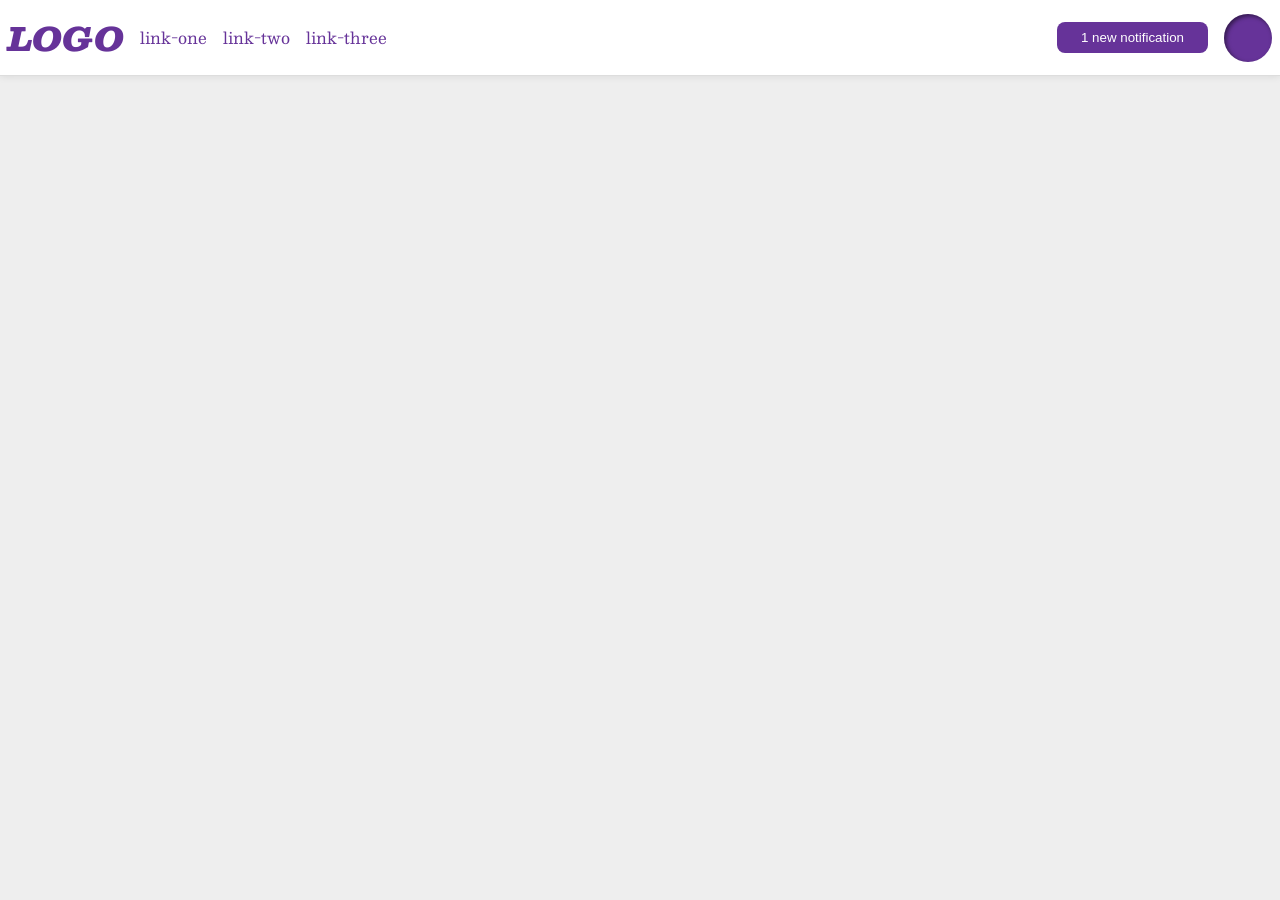
<file: foundations/flex/03-flex-header-2/index.html>
<!DOCTYPE html>
<html lang="en">
  <head>
    <meta charset="UTF-8">
    <meta http-equiv="X-UA-Compatible" content="IE=edge">
    <meta name="viewport" content="width=device-width, initial-scale=1.0">
    <title>Flex Header 2</title>
    <link rel="stylesheet" href="style.css">
  </head>
  <body>
    <div class="header">
      
      <div class="left-content">
        <div class="logo">
          LOGO
        </div>
        <ul class="links">
          <li><a href="https://google.com">link-one</a></li>
          <li><a href="https://google.com">link-two</a></li>
          <li><a href="https://google.com">link-three</a></li>
        </ul>
      </div>

      <div class="right-content">
        <button class="notifications">
          1 new notification
        </button>
        <div class="profile-image"></div>
      </div>     
      
    </div>
  </body>
</html>
</file>
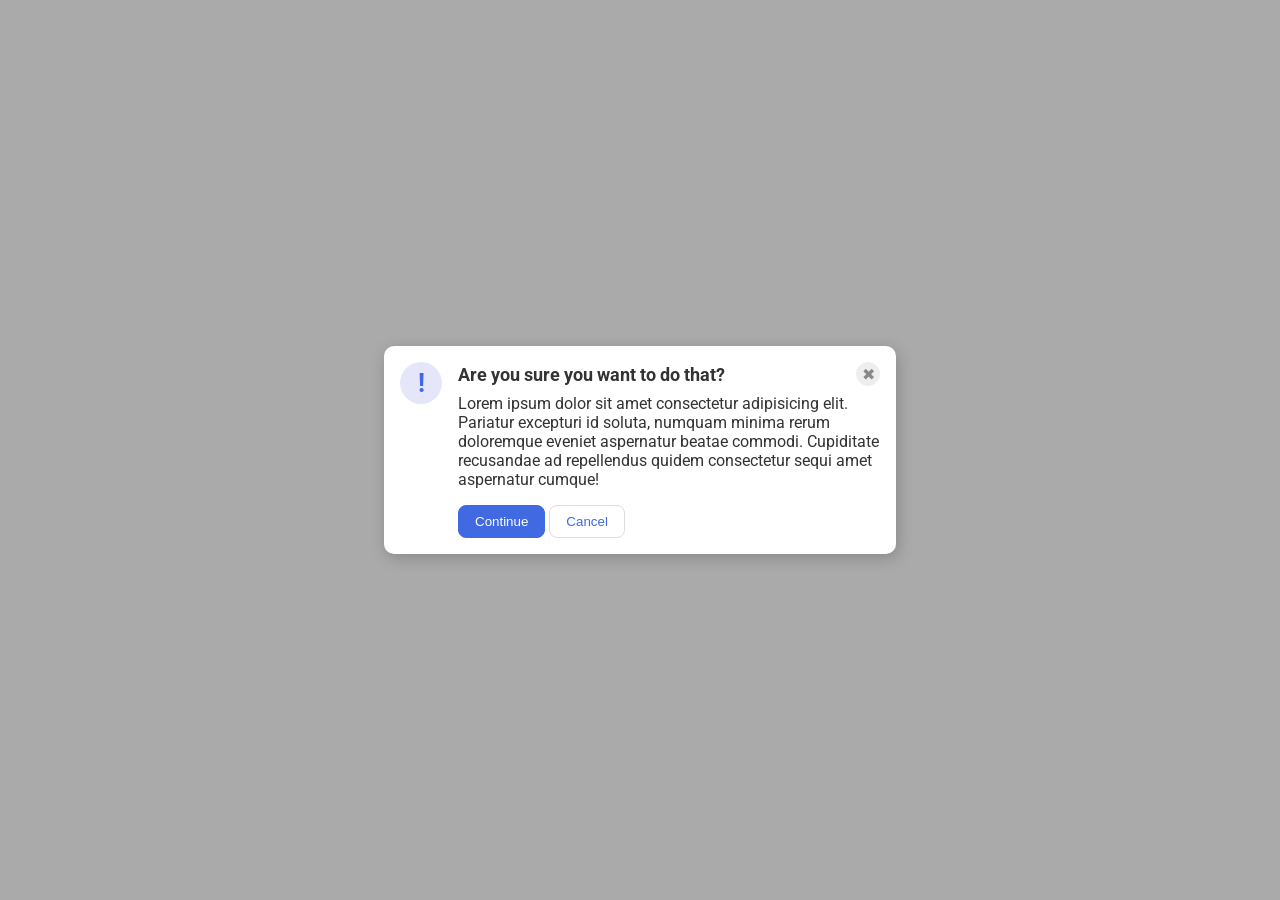
<file: foundations/flex/05-flex-modal/index.html>
<!DOCTYPE html>
<html lang="en">
  <head>
    <meta charset="UTF-8">
    <meta http-equiv="X-UA-Compatible" content="IE=edge">
    <meta name="viewport" content="width=device-width, initial-scale=1.0">
    <link rel="stylesheet" href="style.css">
    <title>Modal</title>
  </head>
  <body>
    <div class="modal">
      <div class="icon">!</div>
      <div class="content">
        <div class="header">Are you sure you want to do that?
          <button class="close-button">✖</button>
        </div>
        <div class="text">Lorem ipsum dolor sit amet consectetur adipisicing elit. Pariatur excepturi id soluta, numquam minima rerum doloremque eveniet aspernatur beatae commodi. Cupiditate recusandae ad repellendus quidem consectetur sequi amet aspernatur cumque!</div>
        <button class="continue">Continue</button>
        <button class="cancel">Cancel</button>
      </div>
    </div>
    
  </body>
</html>
</file>
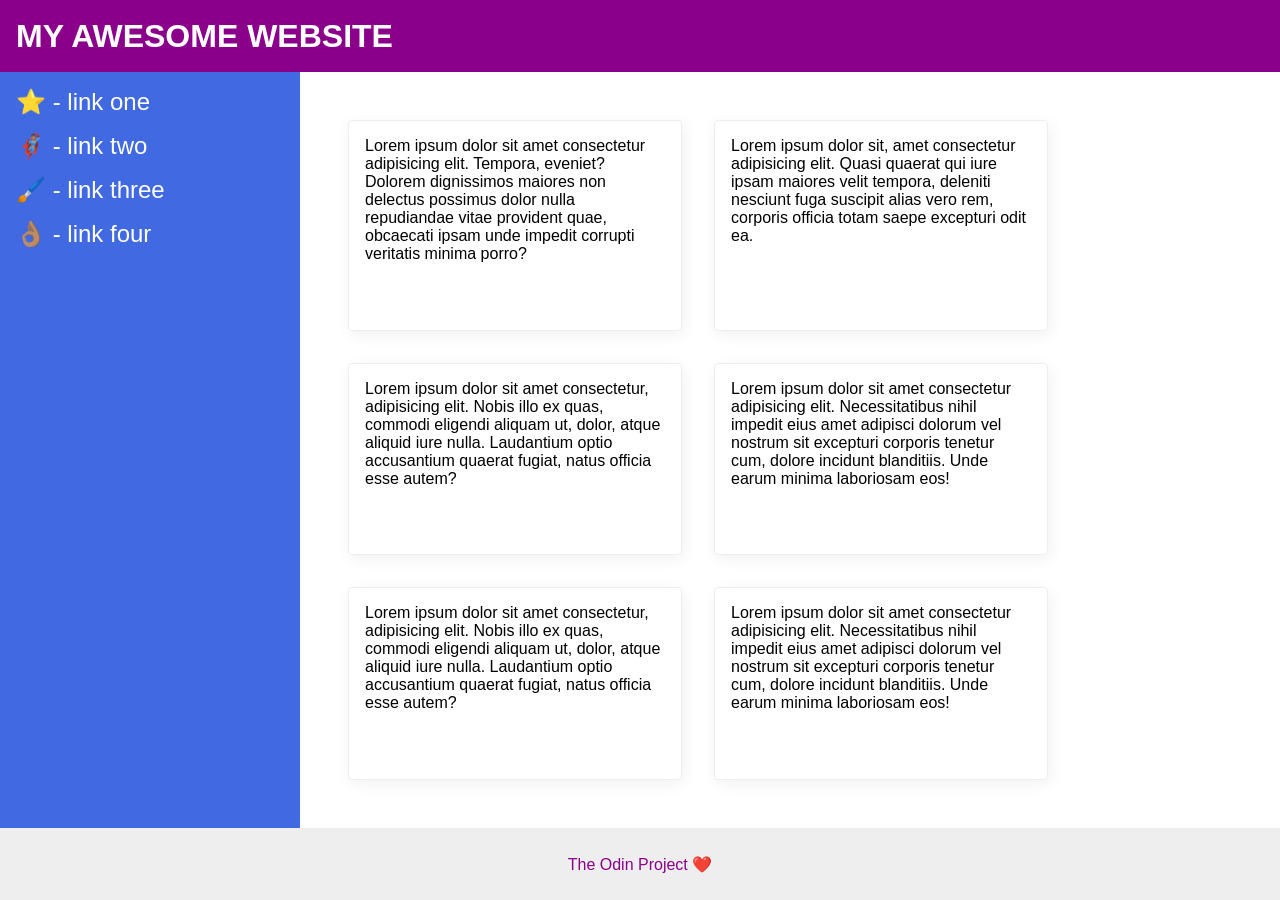
<file: foundations/flex/07-flex-layout-2/index.html>
<!DOCTYPE html>
<html lang="en">
  <head>
    <meta charset="UTF-8">
    <meta http-equiv="X-UA-Compatible" content="IE=edge">
    <meta name="viewport" content="width=device-width, initial-scale=1.0">
    <title>The Holy Grail</title>
    <link rel="stylesheet" href="style.css">
  </head>
  <body>
    <div class="header">
      MY AWESOME WEBSITE
    </div>
    
    <div class="content">
      <div class="sidebar">
        <ul>
          <li><a href="#">⭐ - link one</a></li>
          <li><a href="#">🦸🏽‍♂️ - link two</a></li>
          <li><a href="#">🖌️ - link three</a></li>
          <li><a href="#">👌🏽 - link four</a></li>
        </ul>
      </div>

      <div class="card-content">
        <div class="card">Lorem ipsum dolor sit amet consectetur adipisicing elit. Tempora, eveniet? Dolorem dignissimos maiores non delectus possimus dolor nulla repudiandae vitae provident quae, obcaecati ipsam unde impedit corrupti veritatis minima porro?</div>
        <div class="card">Lorem ipsum dolor sit, amet consectetur adipisicing elit. Quasi quaerat qui iure ipsam maiores velit tempora, deleniti nesciunt fuga suscipit alias vero rem, corporis officia totam saepe excepturi odit ea.</div>
        <div class="card">Lorem ipsum dolor sit amet consectetur, adipisicing elit. Nobis illo ex quas, commodi eligendi aliquam ut, dolor, atque aliquid iure nulla. Laudantium optio accusantium quaerat fugiat, natus officia esse autem?</div>
        <div class="card">Lorem ipsum dolor sit amet consectetur adipisicing elit. Necessitatibus nihil impedit eius amet adipisci dolorum vel nostrum sit excepturi corporis tenetur cum, dolore incidunt blanditiis. Unde earum minima laboriosam eos!</div>
        <div class="card">Lorem ipsum dolor sit amet consectetur, adipisicing elit. Nobis illo ex quas, commodi eligendi aliquam ut, dolor, atque aliquid iure nulla. Laudantium optio accusantium quaerat fugiat, natus officia esse autem?</div>
        <div class="card">Lorem ipsum dolor sit amet consectetur adipisicing elit. Necessitatibus nihil impedit eius amet adipisci dolorum vel nostrum sit excepturi corporis tenetur cum, dolore incidunt blanditiis. Unde earum minima laboriosam eos!</div>
      </div>
      
    </div>

    <div class="footer">
      The Odin Project ❤️
    </div>
  </body>
</html>
</file>
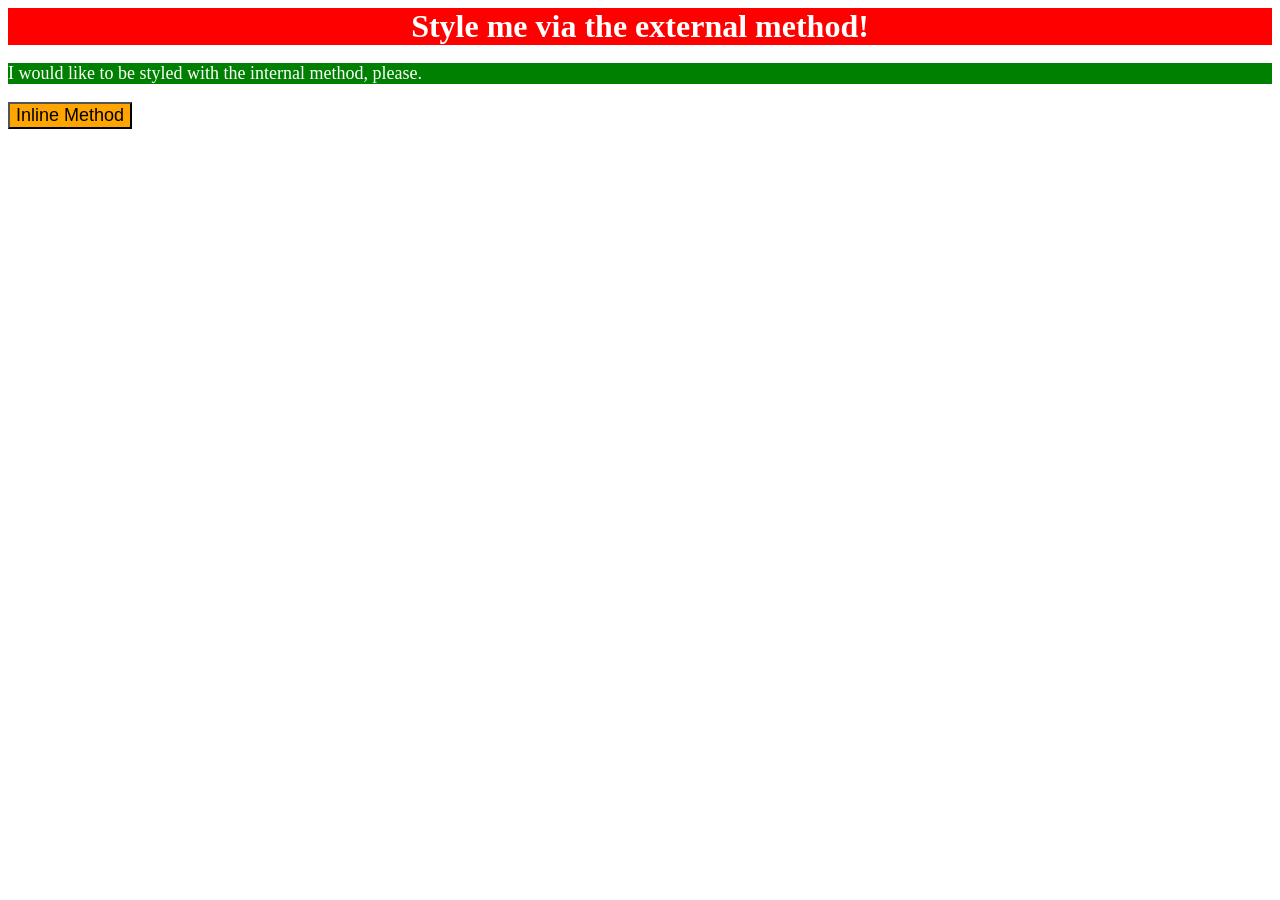
<file: foundations/intro-to-css/01-css-methods/index.html>
<!DOCTYPE html>
<html lang="en">
  <head>
    <meta charset="UTF-8">
    <meta http-equiv="X-UA-Compatible" content="IE=edge">
    <meta name="viewport" content="width=device-width, initial-scale=1.0">
    <link rel="stylesheet" href="styles.css">
    <style>
      p {
        background-color: green;
        color: white;
        font-size: 18px;
      }
    </style>
    <title>Methods for Adding CSS</title>
  </head>
  <body>
    <div>Style me via the external method!</div>
    <p>I would like to be styled with the internal method, please.</p>
    <button style="background-color: orange; font-size: 18px;">Inline Method</button>
  </body>
</html>
</file>
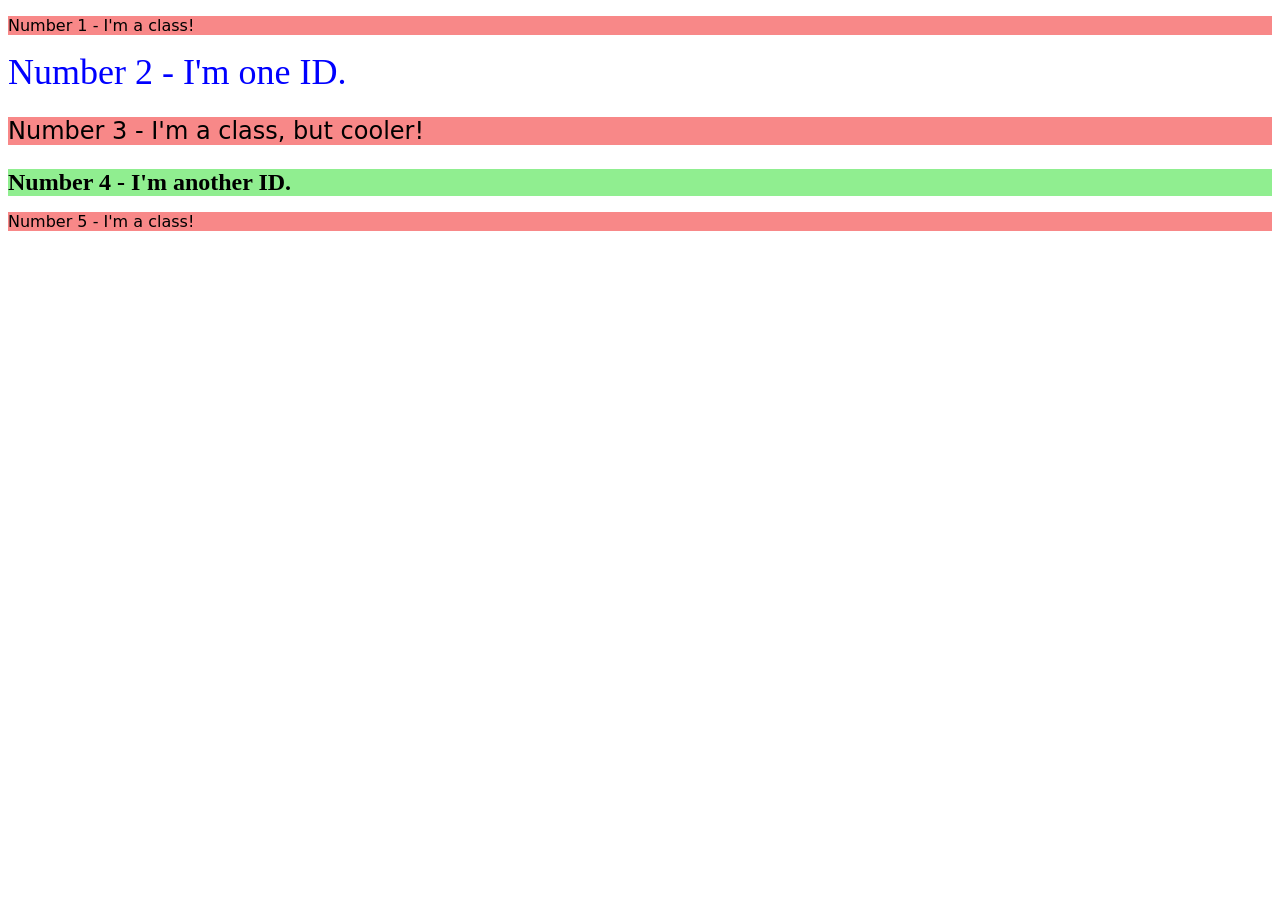
<file: foundations/intro-to-css/02-class-id-selectors/index.html>
<!DOCTYPE html>
<html lang="en">
  <head>
    <meta charset="UTF-8">
    <meta http-equiv="X-UA-Compatible" content="IE=edge">
    <meta name="viewport" content="width=device-width, initial-scale=1.0">
    <title>Class and ID Selectors</title>
    <link rel="stylesheet" href="style.css">
  </head>
  <body>
    <p class="odd-number">Number 1 - I'm a class!</p>
    <div id="number-two">Number 2 - I'm one ID.</div>
    <p class="odd-number cooler">Number 3 - I'm a class, but cooler!</p>
    <div id="number-four">Number 4 - I'm another ID.</div>
    <p class="odd-number">Number 5 - I'm a class!</p>
  </body>
</html>
</file>
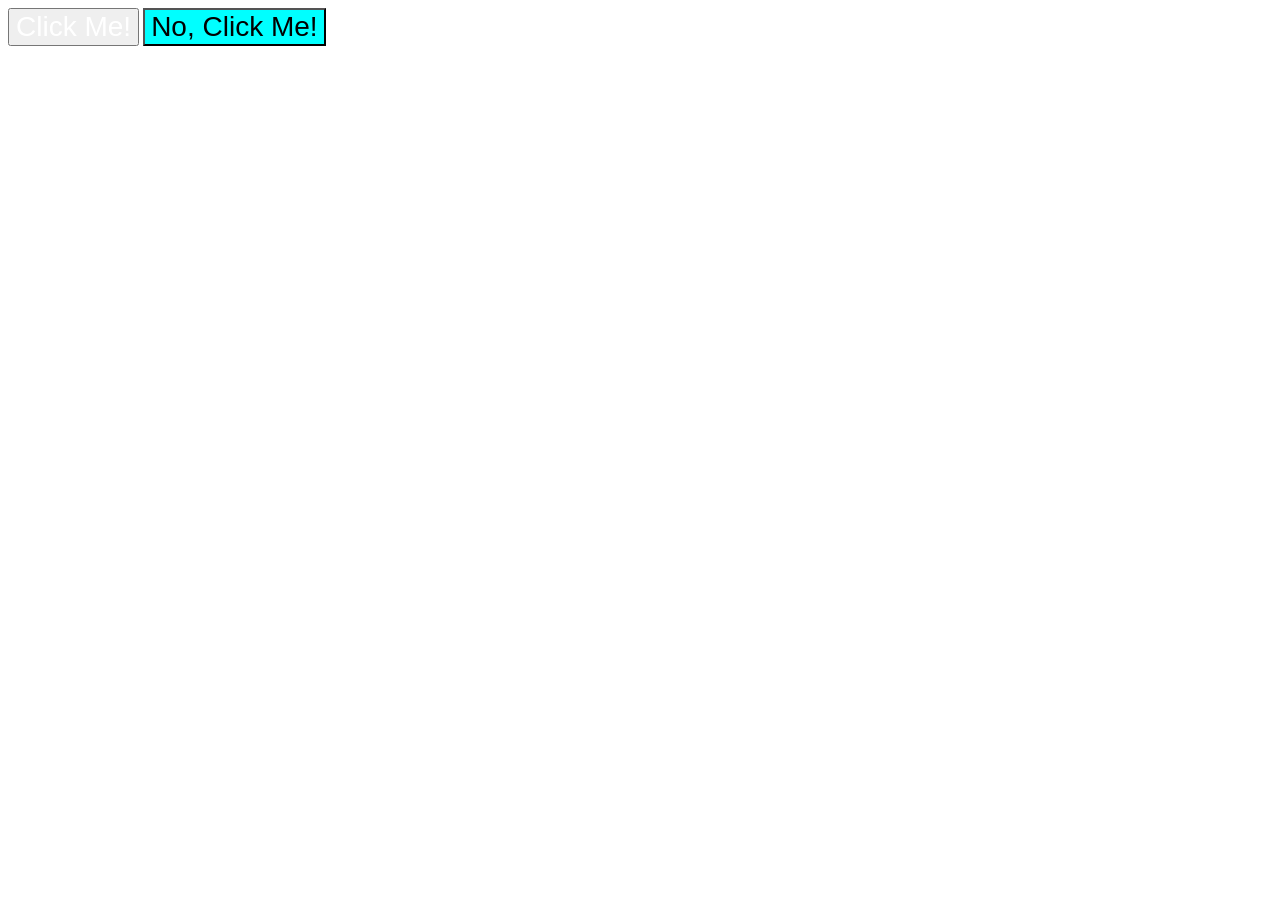
<file: foundations/intro-to-css/03-grouping-selectors/index.html>
<!DOCTYPE html>
<html lang="en">
  <head>
    <meta charset="UTF-8">
    <meta http-equiv="X-UA-Compatible" content="IE=edge">
    <meta name="viewport" content="width=device-width, initial-scale=1.0">
    <title>Grouping Selectors</title>
    <link rel="stylesheet" href="style.css">
  </head>
  <body>
    <button class="first">Click Me!</button>
    <button class="second">No, Click Me!</button>
  </body>
</html>
</file>
<file: foundations/flex/03-flex-header-2/style.css>
/* this is some magical font-importing.  
you'll learn about it later. */
@import url('https://fonts.googleapis.com/css2?family=Besley:ital,wght@0,400;1,900&display=swap');

body {
  margin: 0;
  background: #eee;
  font-family: Besley, serif;
}

.header {
  background: white;
  border-bottom: 1px solid #ddd;
  box-shadow: 0 0 8px rgba(0,0,0,.1);
  display: flex;
  justify-content: space-between;
  padding: 8px;
}

.profile-image {
  background: rebeccapurple;
  box-shadow: inset 2px 2px 4px rgba(0,0,0,.5);
  border-radius: 50%;
  width: 48px;
  height: 48px;
}

.logo {
  color: rebeccapurple;
  font-size: 32px;
  font-weight: 900;
  font-style: italic;
}

.left-content,
.right-content {
  display: flex;
  align-items: center;
  gap: 16px;
}

button {
  border: none;
  border-radius: 8px;
  background: rebeccapurple;
  color: white;
  padding: 8px 24px;
}

a {
  /* this removes the line under our links */
  text-decoration: none;
  color: rebeccapurple;
}

ul {
  list-style-type: none;
  display: flex;
  justify-content: space-between;
  padding: 0px;
  gap: 16px;
}
</file>
<file: foundations/flex/05-flex-modal/style.css>
@import url('https://fonts.googleapis.com/css2?family=Roboto:wght@400;700&display=swap');

html, body {
  height: 100%;
}

body {
  font-family: Roboto, sans-serif;
  margin: 0;
  background: #aaa;
  color: #333;
  /* I'll give you this one for free lol */
  display: flex;
  align-items: center;
  justify-content: center;
}

.modal {
  background: white;
  width: 480px;
  border-radius: 10px;
  box-shadow: 2px 4px 16px rgba(0,0,0,.2);
  display: flex;
  justify-content: space-between;
  padding: 16px;
  gap: 16px;
}

.icon {
  color: royalblue;
  font-size: 26px;
  font-weight: 700;
  background: lavender;
  width: 42px;
  height: 42px;
  border-radius: 50%;
  display: flex;
  align-items: center;
  justify-content: center;
  flex-shrink: 0;
}

.close-button {
  background: #eee;
  border-radius: 50%;
  color: #888;
  font-weight: 400;
  font-size: 16px;
  height: 24px;
  width: 24px;
  display: flex;
  align-items: center;
  justify-content: center;
  flex-shrink: 0;
  border: 1px solid #eee;
  padding: 0;
}

.header {
  font-weight: bold;
  font-size: 18px;
  display: flex;
  justify-content: space-between;
  align-items: center;
  margin-bottom: 8px;
}

.text {
  margin-bottom: 16px;
}

button {
  cursor: pointer;
  padding: 8px 16px;
  border-radius: 8px;
}

button.continue {
  background: royalblue;
  border: 1px solid royalblue;
  color: white;
}

button.cancel {
  background: white;
  border: 1px solid #ddd;
  color: royalblue;
}
</file>
<file: foundations/flex/07-flex-layout-2/style.css>
body {
  font-family: -apple-system, BlinkMacSystemFont, 'Segoe UI', Roboto, Oxygen, Ubuntu, Cantarell, 'Open Sans', 'Helvetica Neue', sans-serif;
  margin: 0;
  min-height: 100vh;
  display: flex;
  flex: 1;
  flex-direction: column;
  justify-content: space-between;
}

.header {
  height: 72px;
  background: darkmagenta;
  color: white;
  font-size: 32px;
  font-weight: 900;
  padding: 0px 16px;
  display: flex;
  align-items: center;
}

.footer {
  height: 72px;
  background: #eee;
  color: darkmagenta;
  display: flex;
  justify-content: center;
  align-items: center;
}

.sidebar {
  width: 300px;
  background: royalblue;
  box-sizing: border-box;
  flex-shrink: 0;
  padding: 16px;
}

.card {
  border: 1px solid #eee;
  box-shadow: 2px 4px 16px rgba(0,0,0,.06);
  border-radius: 4px;
  width: 300px;
  padding: 16px;
}

.content {
  display: flex;
  flex: 1;
}

.card-content {
  padding: 48px;
  display: flex;
  flex-wrap: wrap;
  gap: 32px;
  
}

a {
  text-decoration: none;
  color: white;
}

ul {
  list-style-type: none;
  font-size: 24px;
  padding: 0px;
  margin: 0px;
}

li {
  padding-bottom: 16px;
}
</file>
<file: foundations/intro-to-css/01-css-methods/styles.css>
div {
    background-color: red;
    color: white;
    font-size: 32px;
    font-weight: bold;
    text-align: center;
}
</file>
<file: foundations/intro-to-css/02-class-id-selectors/style.css>
/* Add CSS Styling */

.odd-number {
    background-color: rgb(248, 136, 136);
    font-family: Verdana, "DejaVu Sans", sans-serif;
}

.odd-number.cooler {
    font-size: 24px;
}

#number-two {
    color: blue;
    font-size: 36px;
}

#number-four {
    background-color: lightgreen;
    font-size: 24px;
    font-weight: bold;
}
</file>
<file: foundations/intro-to-css/03-grouping-selectors/style.css>
/* Add CSS Styling */

.first {
    background-color: 242,102,4;
    color: white;
}

.second {
    background-color: aqua;
}

.first,
.second {
    font-size: 28px;
    font-family: Helvetica, 'Times New Roman', serif;
}
</file>
